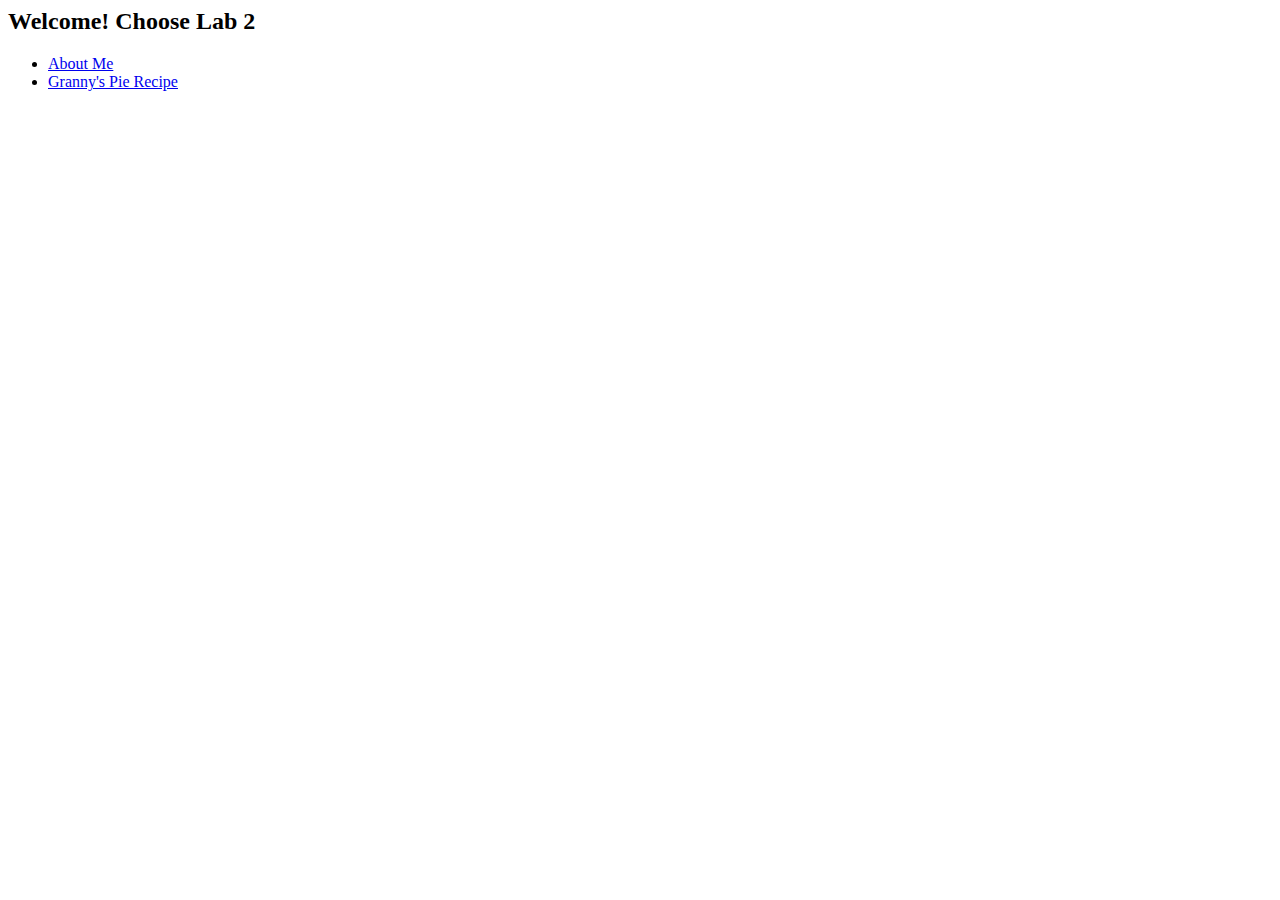
<file: lab2_recipe/pie.html>
<html>
<head>
	<title>Choose Lab 2</title>	
</head>
<body>
	<h2 font-family="helvetica">Welcome! Choose Lab 2</h2>
	<ul>
		<li><a href="aboutme.html">About Me</a></li>
		<li><a href="index.html">Granny's Pie Recipe</a></li>
	</ul>
</body>	
</html>
</file>
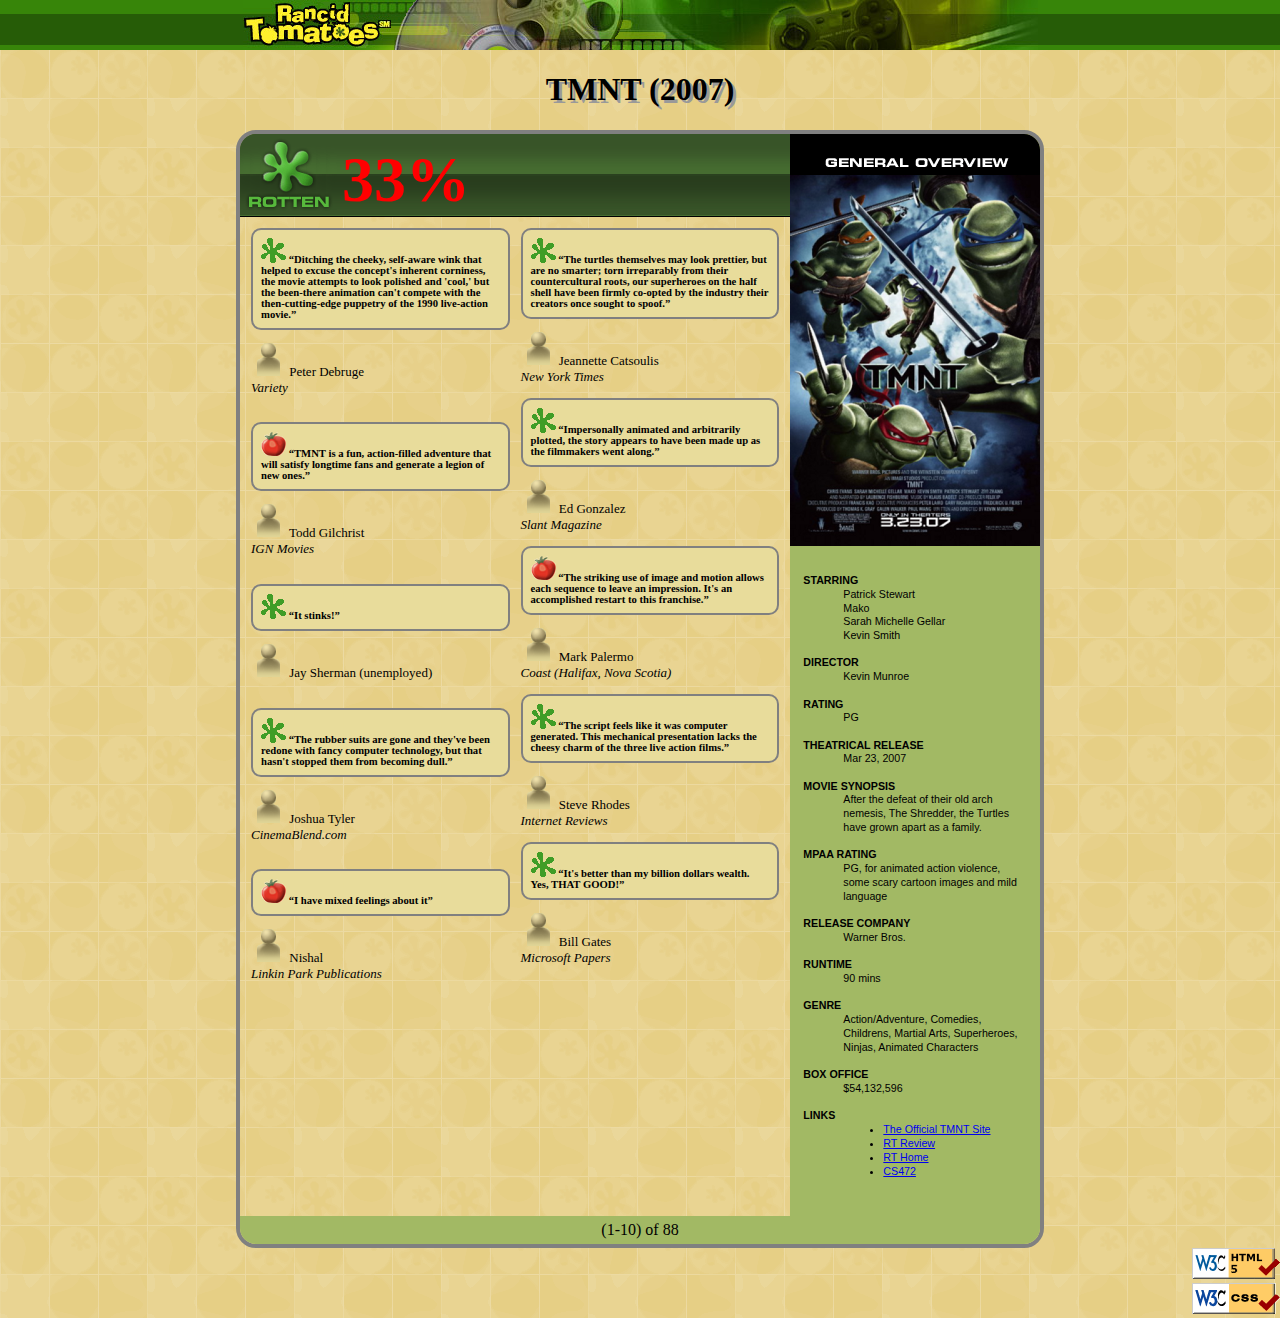
<file: lab3_movie/tmnt.html>
<!-- Movie Review Static Page
     author: bouncerate
     lab project -->

<!DOCTYPE html>
<html lang="en">
<head>
    <title>TMNT - Rancid Tomatoes</title>

    <meta charset="utf-8"/>
    <link href="movie.css" type="text/css" rel="stylesheet"/>
    <link href="/images/rotten.gif" type="image/x-icon" rel="icon"/>
</head>

<body>
<div class="banner">
    <img src="images/banner.png" alt="Rancid Tomatoes"/>
</div>

<h1>TMNT (2007)</h1>
<div class="container">

    <div class="overviewRight">
        <img src="images/overview.png" alt="general overview"/>
        <dl>
            <dt>STARRING</dt>
            <dd>Patrick Stewart <br/> Mako <br/> Sarah Michelle Gellar <br/> Kevin Smith</dd>
            <dt>DIRECTOR</dt>
            <dd>Kevin Munroe</dd>
            <dt>RATING</dt>
            <dd>PG</dd>
            <dt>THEATRICAL RELEASE</dt>
            <dd>Mar 23, 2007</dd>
            <dt>MOVIE SYNOPSIS</dt>
            <dd>After the defeat of their old arch nemesis, The Shredder, the Turtles have grown apart as a family.</dd>
            <dt>MPAA RATING</dt>
            <dd>PG, for animated action violence, some scary cartoon images and mild language</dd>
            <dt>RELEASE COMPANY</dt>
            <dd>Warner Bros.</dd>
            <dt>RUNTIME</dt>
            <dd>90 mins</dd>
            <dt>GENRE</dt>
            <dd>Action/Adventure, Comedies, Childrens, Martial Arts, Superheroes, Ninjas, Animated Characters</dd>
            <dt>BOX OFFICE</dt>
            <dd>$54,132,596</dd>
            <dt>LINKS</dt>
            <dd>
                <ul>
                    <li><a href="http://www.ninjaturtles.com/">The Official TMNT Site</a></li>
                    <li><a href="http://www.rottentomatoes.com/m/teenage_mutant_ninja_turtles/">RT Review</a></li>
                    <li><a href="http://www.rottentomatoes.com/">RT Home</a></li>
                    <li><a href="http://mumstudents.org/cs472/">CS472</a></li>
                </ul>
            </dd>
        </dl>
    </div>
    <div class="overviewLeft">
        <div class="overall">
            <img src="images/rottenbig.png" alt="Rotten"/>
            <span class="rate">33%</span>
        </div>
        <div class="comments">
            <div class="commentsIn">
                <p class="review">
                    <img src="images/rotten.gif" alt="Rotten"/>
                    <q>Ditching the cheeky, self-aware wink that helped to excuse the concept's inherent corniness, the
                        movie attempts to look polished and 'cool,' but the been-there animation can't compete with the
                        then-cutting-edge puppetry of the 1990 live-action movie.</q>
                </p>
                <p class="profile">
                    <img src="images/critic.gif" alt="Critic">
                    Peter Debruge <br/>
                    <i>Variety</i>
                </p>
            </div>
            <div class="commentsIn">
                <p class="review">
                    <img src="images/fresh.gif" alt="Fresh"/>
                    <q>TMNT is a fun, action-filled adventure that will satisfy longtime fans and generate a legion of
                        new ones.</q>
                </p>
                <p class="profile">
                    <img src="images/critic.gif" alt="Critic"/>
                    Todd Gilchrist <br/>
                    <i>IGN Movies</i>
                </p>
            </div>
            <div class="commentsIn">
                <p class="review">
                    <img src="images/rotten.gif" alt="Rotten"/>
                    <q>It stinks!</q>
                </p>
                <p class="profile">
                    <img src="images/critic.gif" alt="Critic"/>
                    Jay Sherman (unemployed)
                </p>
            </div>
            <div class="commentsIn">
                <p class="review">
                    <img src="images/rotten.gif" alt="Rotten"/>
                    <q>The rubber suits are gone and they've been redone with fancy computer technology, but that hasn't
                        stopped them from becoming dull.</q>
                </p>
                <p class="profile">
                    <img src="images/critic.gif" alt="Critic"/>
                    Joshua Tyler <br/>
                    <i>CinemaBlend.com</i>
                </p>
            </div>
            <div class="commentsIn">
                <p class="review">
                    <img src="images/fresh.gif" alt="Rotten"/>
                    <q>I have mixed feelings about it</q>
                </p>
                <p class="profile">
                    <img src="images/critic.gif" alt="Critic"/>
                    Nishal <br/>
                    <i>Linkin Park Publications</i>
                </p>
            </div>
        </div>
        <div class="comments">

            <p class="review">
                <img src="images/rotten.gif" alt="Rotten"/>
                <q>The turtles themselves may look prettier, but are no smarter; torn irreparably from their
                    countercultural roots, our superheroes on the half shell have been firmly co-opted by the industry
                    their creators once sought to spoof.</q>
            </p>
            <p class="profile">
                <img src="images/critic.gif" alt="Critic"/>
                Jeannette Catsoulis <br/>
                <i>New York Times</i>
            </p>

            <p class="review">
                <img src="images/rotten.gif" alt="Rotten"/>
                <q>Impersonally animated and arbitrarily plotted, the story appears to have been made up as the
                    filmmakers went along.</q>
            </p>
            <p class="profile">
                <img src="images/critic.gif" alt="Critic"/>
                Ed Gonzalez <br/>
                <i>Slant Magazine</i>
            </p>

            <p class="review">
                <img src="images/fresh.gif" alt="Fresh"/>
                <q>The striking use of image and motion allows each sequence to leave an impression. It's an
                    accomplished restart to this franchise.</q>
            </p>
            <p class="profile">
                <img src="images/critic.gif" alt="Critic"/>
                Mark Palermo <br/>
                <i>Coast (Halifax, Nova Scotia)</i>
            </p>

            <p class="review">
                <img src="images/rotten.gif" alt="Rotten"/>
                <q>The script feels like it was computer generated. This mechanical presentation lacks the cheesy charm
                    of the three live action films.</q>
            </p>
            <p class="profile">
                <img src="images/critic.gif" alt="Critic"/>
                Steve Rhodes <br/>
                <i>Internet Reviews</i>
            </p>

            <p class="review">
                <img src="images/rotten.gif" alt="Rotten"/>
                <q>It's better than my billion dollars wealth. Yes, THAT GOOD!</q>
            </p>
            <p class="profile">
                <img src="images/critic.gif" alt="Critic"/>
                Bill Gates <br/>
                <i>Microsoft Papers</i>
            </p>
        </div>
    </div>
    <p class="containerFooter">(1-10) of 88</p>
</div>


<div class="footerLinks">
    <a href="http://validator.w3.org/check/uri=https://bouncerate.github.io/repoForWap/lab3_movie/tmnt.html"><img src="images/w3c-html.png" alt="Valid HTML5"/></a> <br/>
    <a href=http://jigsaw.w3.org/css-validator/validator?uri=https%3A%2F%2Fbouncerate.github.io%2FrepoForWap%2Flab3_movie%2Ftmnt.html&profile=css3svg&usermedium=all&warning=1&vextwarning=><img src="images/w3c-css.png" alt="Valid CSS"/></a>
</div>
</body>
</html>
</file>
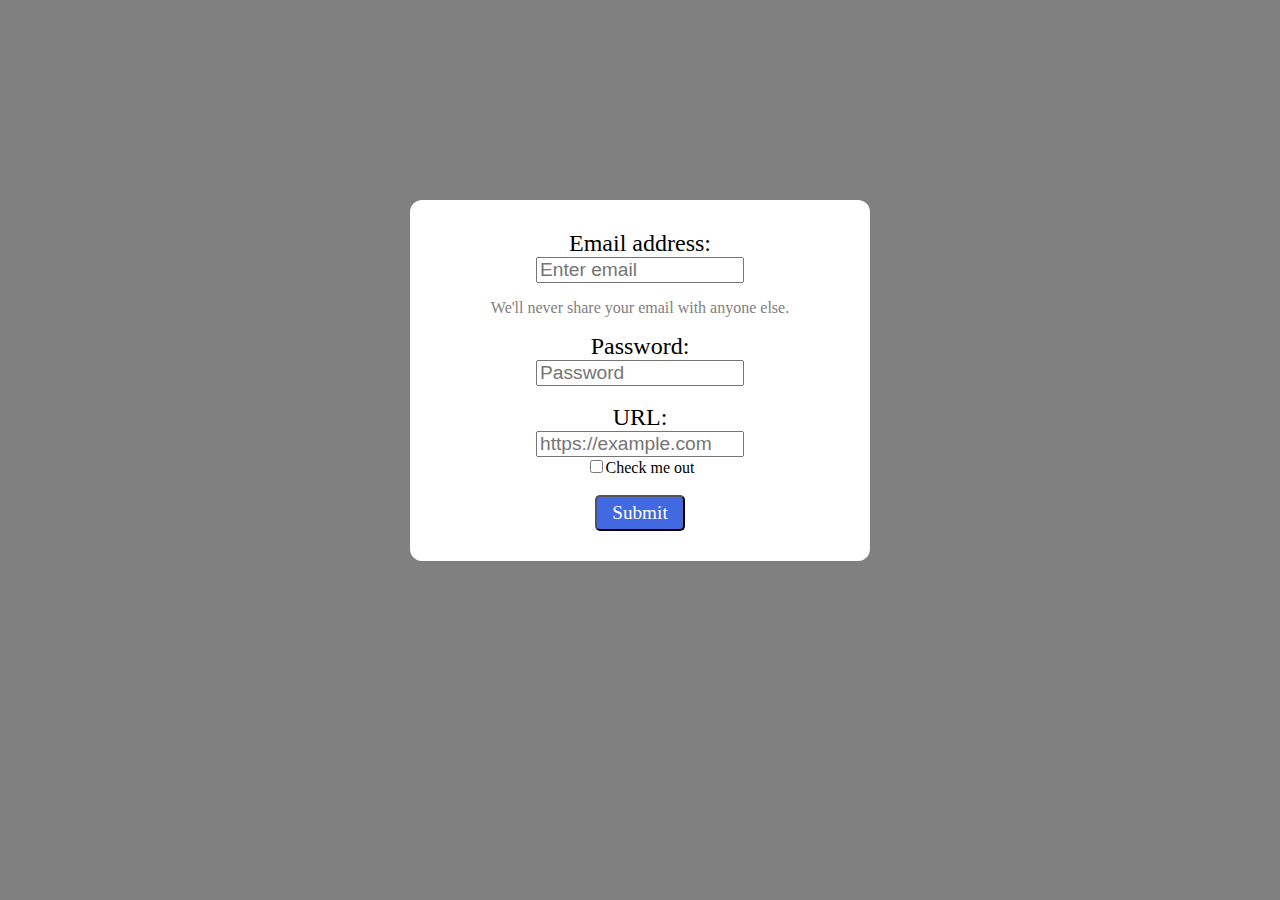
<file: Lab4_forms/form1.html>
<!DOCTYPE html>
<html lang="en">
<head>
    <meta charset="UTF-8">
    <title>Form1</title>
    <link href="form1.css" type="text/css" rel="stylesheet">
</head>
<body bgcolor="grey">
<div class="center">
    <form method="GET" action="form1.css">
        <label for="email" class="texts">Email address:</label><br />
        <input class="texts" type="text" id="email" name="email" placeholder="Enter email" minlength="7"><br />
        <p>We'll never share your email with anyone else.</p>
        <label for="pass" class="texts">Password:</label><br />
        <input type="password"  class="texts" id="pass" name="pass" placeholder="Password" minlength="10" pattern="(?=.*?[A-Z])(?=.*?[a-z])(?=.*?[0-9]">
        <br />
        <br />
        <!-- For URL -->
        <label for="url" class="texts">URL:</label><br />
        <input type="url"  class="texts" id="url" name="url" placeholder="https://example.com" pattern ="(?:http|https)://.*">
        <!--Finish URL -->
        <br />
        <input type="checkbox" id="check" name="check">Check me out</form>
        <br />
        <input type="submit" class="button" value="Submit">
    </form>
</div>

</body>
</html>
</file>
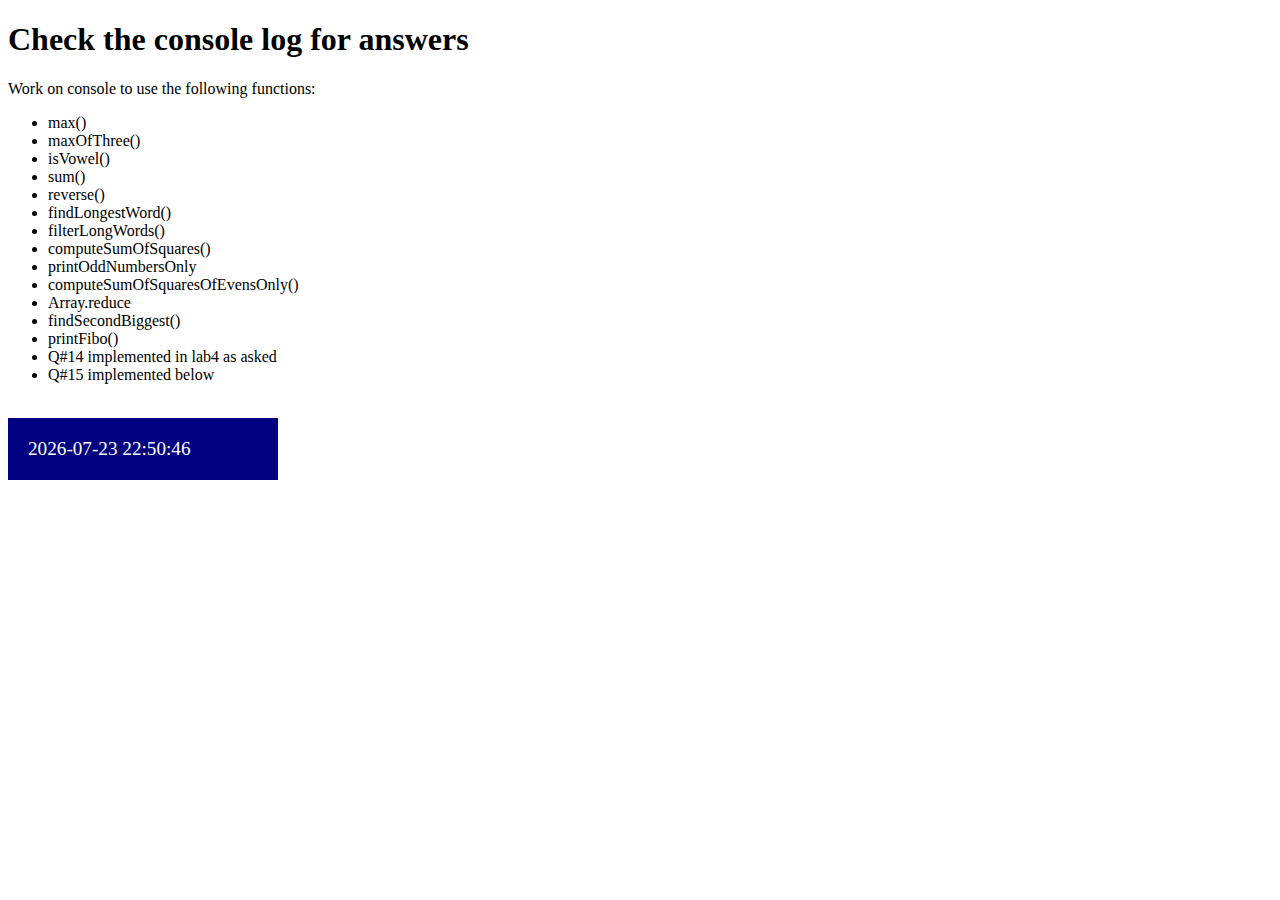
<file: lab5_allConsole/checkMain.html>
<!DOCTYPE html>
<html lang="en">
<head>
    <meta charset="UTF-8">
    <title>Checks console logs for main.js</title>
    <style type="text/css">
        .clock {
            float: left;
            background-color: navy;
            color: white;
            width:230px;
            padding: 20px;
            font-family: AppleGothic;
            font-size: 1.2em;
        }
    </style>
    <script src="main.js" type="text/javascript"></script>
</head>
<body onload="theWatch()">
<h1>Check the console log for answers</h1>
<p>Work on console to use the following functions:</p>
<ul>
    <li>max()</li>
    <li>maxOfThree()</li>
    <li>isVowel()</li>
    <li>sum()</li>
    <li>reverse()</li>
    <li>findLongestWord()</li>
    <li>filterLongWords()</li>
    <li>computeSumOfSquares()</li>
    <li>printOddNumbersOnly</li>
    <li>computeSumOfSquaresOfEvensOnly()</li>
    <li>Array.reduce</li>
    <li>findSecondBiggest()</li>
    <li>printFibo()</li>
    <li>Q#14 implemented in lab4 as asked</li>
    <li>Q#15 implemented below</li>
</ul>
<br />
<div class="clock" id="forClock"></div>
</body>
</html>
</file>
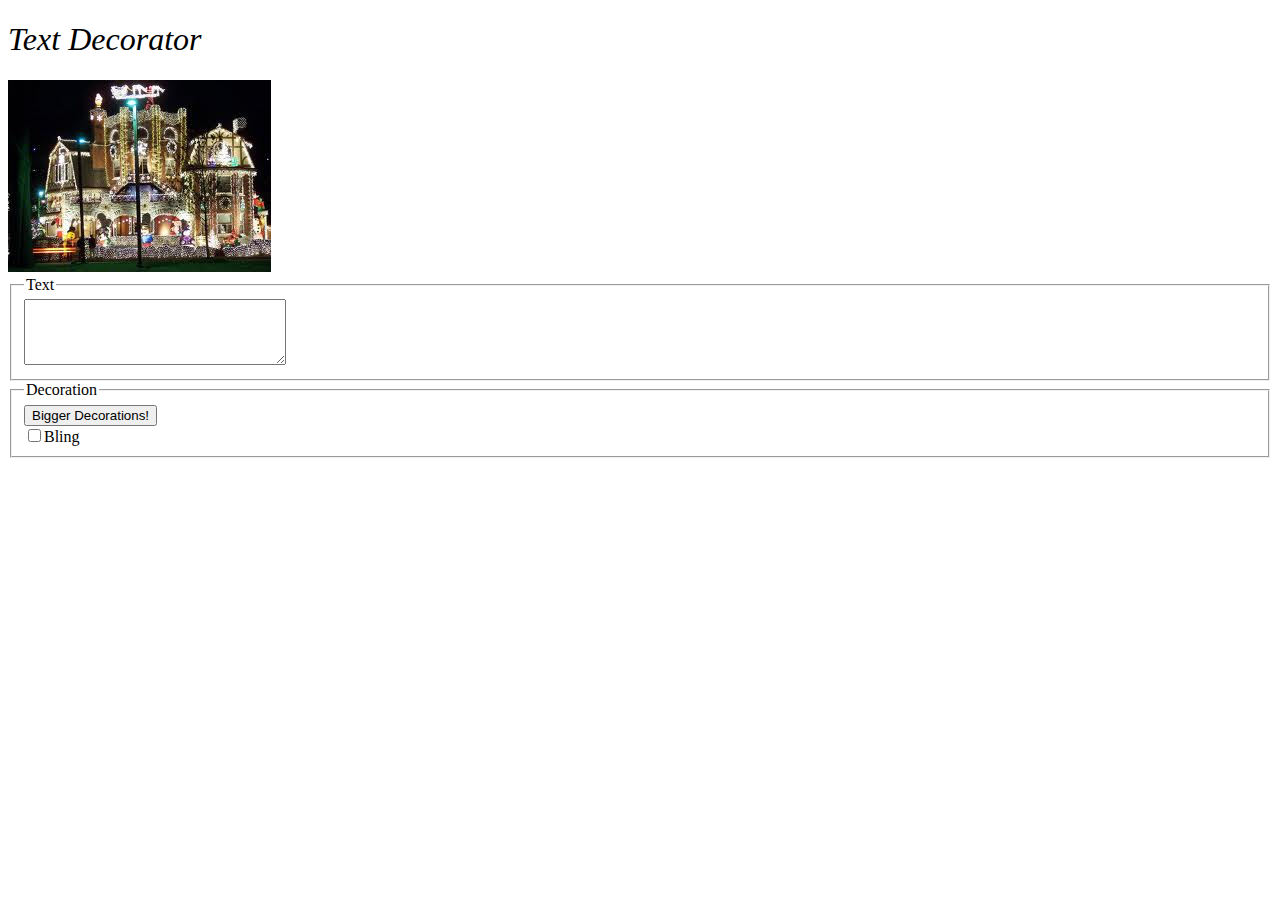
<file: lab6_textDecorator/textDecorator.html>
<!DOCTYPE html>
<html>
<head>
    <title>Text Decorator</title>
    <link href="style.css" type="text/css" rel="stylesheet" />

    <!--
    This is a widely-used JavaScript library named jQuery that has
    many useful functions which we need.
    Please don't remove this link or change its URL; leave it as-is!
    -->
    <script src="https://ajax.googleapis.com/ajax/libs/jquery/1.7.2/jquery.min.js" type="text/javascript"></script>

    <!-- link to your script file here -->
    <script src="main.js"></script>

</head>

<body>
<h1>Text Decorator</h1>

<div>
    <img src="decorated.jpg" alt="very decorated!" />
</div>

<!-- Your UI controls go here -->

<fieldset>
    <legend>Text</legend>
    <label>
        <textarea rows="4" cols="30" id="texts"></textarea>
    </label>
</fieldset>
<fieldset>
    <legend>Decoration</legend>
    <button id="decoration" onclick="alertBox()">Bigger Decorations!</button>
    <br/>
    <label>
        <input type="checkbox" value="Bling" id="checkBox" >Bling
    </label>
</fieldset>


</body>
</html>
</file>
<file: lab3_movie/movie.css>
.banner{
	background:  url("images/bannerbg.png");
	margin:0px;
	padding:0px;
}

h1{
	font-size: 24pt;
	font-family: Tahoma, Verdana, serif;
	text-shadow: 3px 3px #999999;
	display:block;
	text-align: center;
}

.container{
	width:800px;
	margin:auto;
	border: 4px solid gray;
	border-radius:20px;
	overflow: hidden;
}

.overall{
	width:550px;
	background: url(images/rbg.png);
	height:83px;

}

.commentsIn {
	margin-bottom: 20pt;
}

.overviewRight{
	float:right;
	padding:0;
	margin:0;
	background-color: #A2B964;
	width:250px;
}

.overviewLeft{
	display: block;
    width: 550px;
    float: left;
}

.comments{
	width: 47%;
    float: left;
    padding-left: 2%;

}

.rate{
	font-size: 48pt;
    color: red;
    font-weight: bold;
    display: inline-block;
    overflow: hidden;
}

.review {
	font-size: 8pt;
    font-weight: bold;
    background-color: #E8DC9B;
    border: 2px solid gray;
    border-radius: 10px;
    padding: 8px;
    overflow: hidden;
}

.profile {
	font-size: 13px;
}


body{
	background: url("images/background.png");
	margin:0px;
	padding:0px;
}

dl {
    padding: 10pt;
    font-size: 8pt;
    font-family: Arial, Helvetica, sans-serif;
    line-height: 1.3em;
}


dt {
	font-weight: bold;
}

dd{
	padding-bottom: 10pt;
}

.banner img{
	display:block;
	margin:auto;
}

.containerFooter {
	text-align: center;
    background-color: #A2B964;
    padding: 5px;
    margin: 0px;
    clear: both;
}

.footerLinks{
	float:right;
}
</file>
<file: Lab4_forms/form1.css>
.center {
    margin:auto;
    margin-top:200px;
    width:400px;
    padding: 30px;
    text-align: center;
    background: white;
    border-width: 40px;
    border-radius: 12px;

}

p {
    color:grey;
}

label {
    size: 30px;
}

input.texts{
    width:200px;
    height:20px;
    font-size: 1.2em;
}


label.texts{
    font-size: 1.5em;
    font-family: AppleGothic;

}

input.button{
    background-color: royalblue;
    font-family: AppleGothic;
    font-size: 1.2em;
    color:white;
    padding-left:15px;
    padding-right: 15px;
    padding-top: 5px;
    padding-bottom: 5px;
    border-radius: 5px;
}
</file>
<file: lab6_textDecorator/style.css>
h1 {
    font-size: 200%;
    font-weight: normal;
    font-style: italic;
    font-family: "Impact", fantasy;
}
</file>
